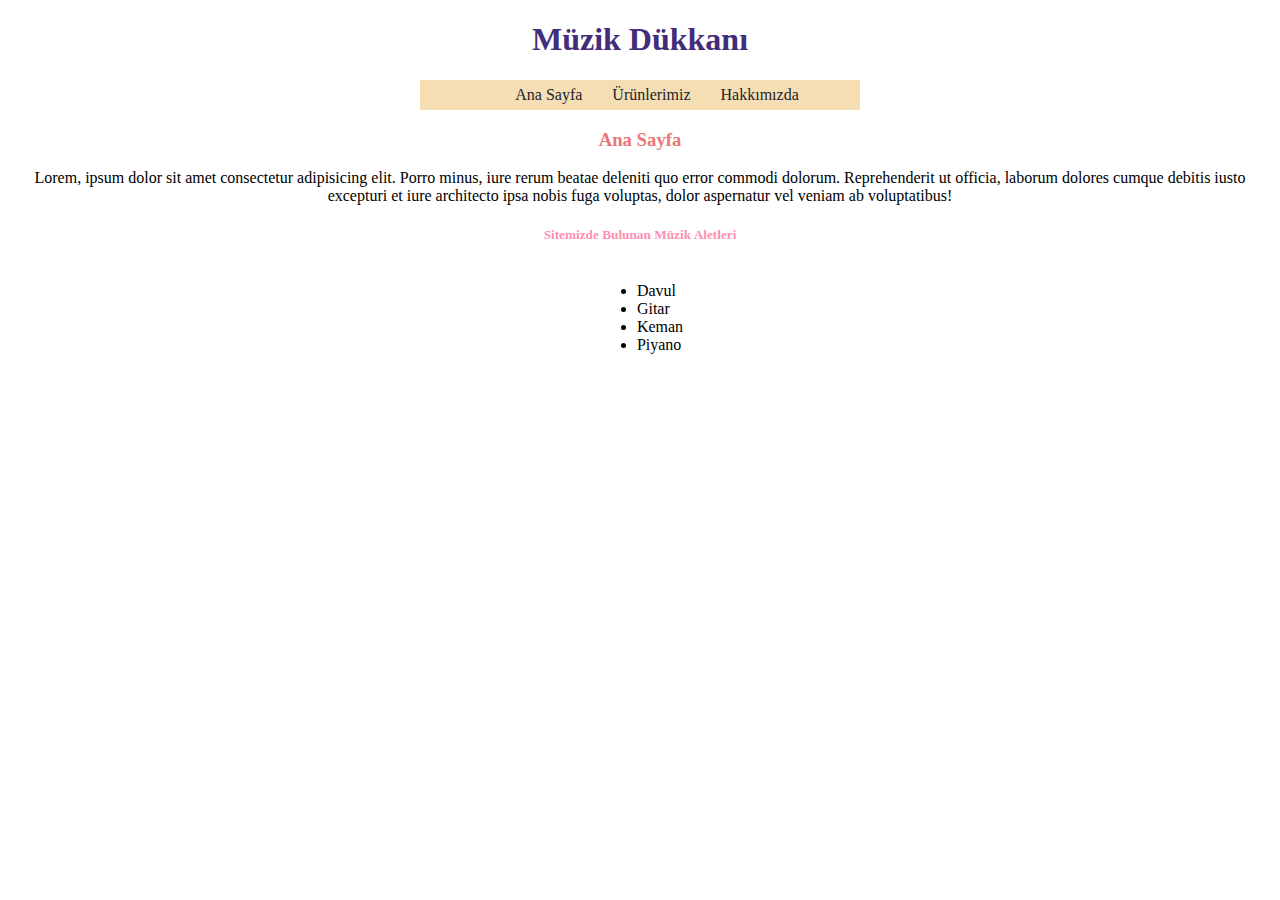
<file: index.html>
<!DOCTYPE html>
<html lang="en">
<head>
    <meta charset="UTF-8">
    <meta http-equiv="X-UA-Compatible" content="IE=edge">
    <meta name="viewport" content="width=device-width, initial-scale=1.0">
    <title>Document</title>
    <link rel="stylesheet" href="css/style.css">
</head>
<body>
    <h1>Müzik Dükkanı</h1>
    <ul class="menubar">
        <li class="menu"><a href="index.html">Ana Sayfa</a></li>
        <li class="menu"><a href="product.html">Ürünlerimiz</a></li>
        <li class="menu"><a href="about.html">Hakkımızda</a></li>
    </ul>
    <h3>Ana Sayfa</h3>
    <p>Lorem, ipsum dolor sit amet consectetur adipisicing elit. Porro minus, iure rerum beatae deleniti quo error commodi dolorum. Reprehenderit ut officia, laborum dolores cumque debitis iusto excepturi et iure architecto ipsa nobis fuga voluptas, dolor aspernatur vel veniam ab voluptatibus!</p>
    <h5>Sitemizde Bulunan Müzik Aletleri</h5>
    <ul id="items">
        <li>Davul</li>
        <li>Gitar</li>
        <li>Keman</li>
        <li>Piyano</li>
    </ul>
</body>
</html>
</file>
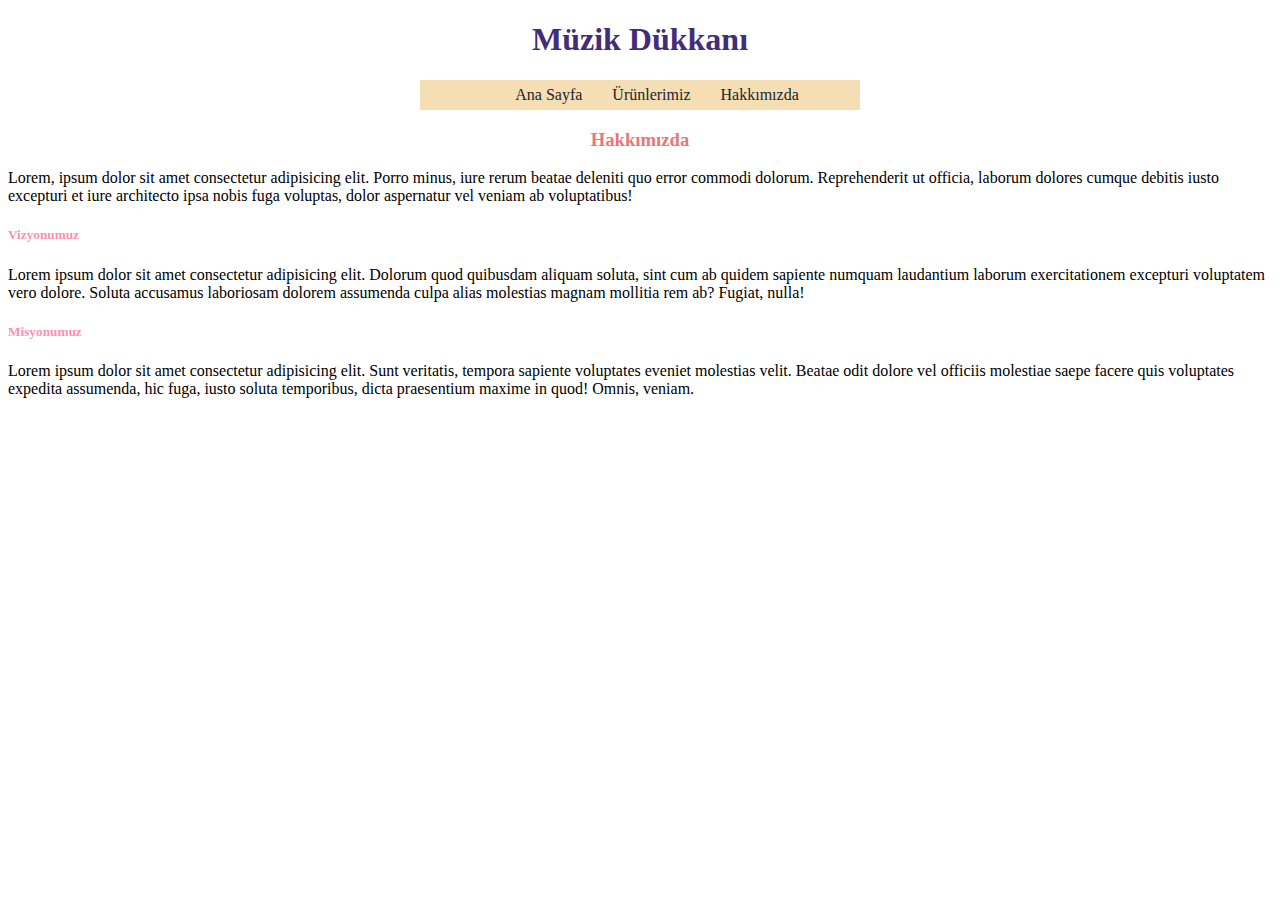
<file: about.html>
<!DOCTYPE html>
<html lang="en">
<head>
    <meta charset="UTF-8">
    <meta http-equiv="X-UA-Compatible" content="IE=edge">
    <meta name="viewport" content="width=device-width, initial-scale=1.0">
    <title>Document</title>
    <link rel="stylesheet" href="css/style.css">
</head>
<body>
    <h1>Müzik Dükkanı</h1>
    <ul class="menubar">
        <li class="menu"><a href="index.html">Ana Sayfa</a></li>
        <li class="menu"><a href="product.html">Ürünlerimiz</a></li>
        <li class="menu"><a href="about.html">Hakkımızda</a></li>
    </ul>
    <h3>Hakkımızda</h3>
    <p style="text-align: left;">Lorem, ipsum dolor sit amet consectetur adipisicing elit. Porro minus, iure rerum beatae deleniti quo error commodi dolorum. Reprehenderit ut officia, laborum dolores cumque debitis iusto excepturi et iure architecto ipsa nobis fuga voluptas, dolor aspernatur vel veniam ab voluptatibus!</p>
    <h5 style="text-align: left;">Vizyonumuz</h5>
    <p style="text-align: left;">Lorem ipsum dolor sit amet consectetur adipisicing elit. Dolorum quod quibusdam aliquam soluta, sint cum ab quidem sapiente numquam laudantium laborum exercitationem excepturi voluptatem vero dolore. Soluta accusamus laboriosam dolorem assumenda culpa alias molestias magnam mollitia rem ab? Fugiat, nulla!</p>
    <h5 style="text-align: left;">Misyonumuz</h5>
    <p style="text-align: left;">Lorem ipsum dolor sit amet consectetur adipisicing elit. Sunt veritatis, tempora sapiente voluptates eveniet molestias velit. Beatae odit dolore vel officiis molestiae saepe facere quis voluptates expedita assumenda, hic fuga, iusto soluta temporibus, dicta praesentium maxime in quod! Omnis, veniam.</p>
</body>
</html>
</file>
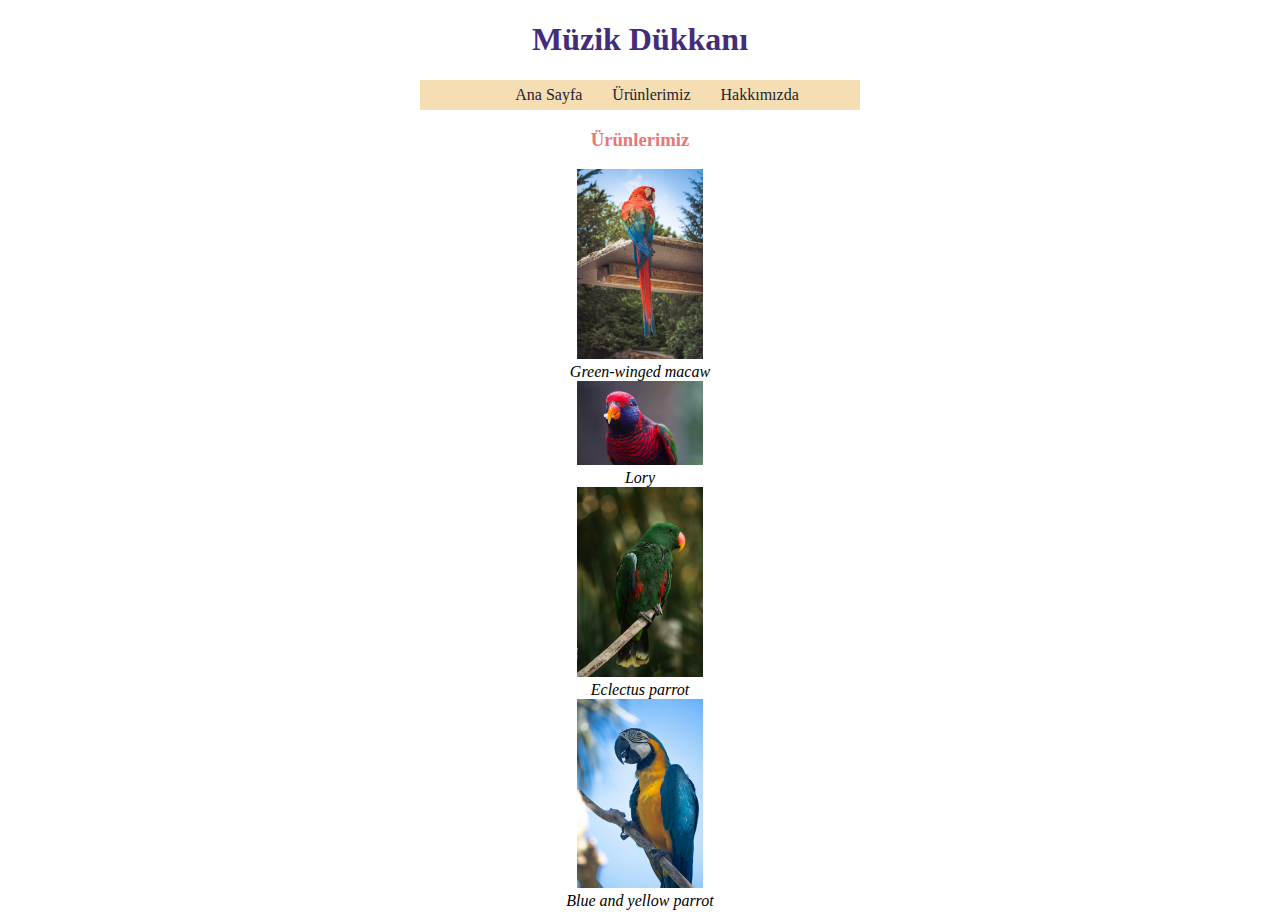
<file: product.html>
<!DOCTYPE html>
<html lang="en">
<head>
    <meta charset="UTF-8">
    <meta http-equiv="X-UA-Compatible" content="IE=edge">
    <meta name="viewport" content="width=device-width, initial-scale=1.0">
    <title>Document</title>
    <link rel="stylesheet" href="css/style.css">
</head>
<body>
    <h1>Müzik Dükkanı</h1>
    <ul class="menubar">
        <li class="menu"><a href="index.html">Ana Sayfa</a></li>
        <li class="menu"><a href="product.html">Ürünlerimiz</a></li>
        <li class="menu"><a href="about.html">Hakkımızda</a></li>
    </ul>
    <h3>Ürünlerimiz</h3>
    <img src="images/pexels-james-frid-1478419.jpg" alt=""><br><cite>Green-winged macaw</cite><br>
    <img src="images/pexels-jimmy-chan-2339342.jpg" alt=""><br><cite>Lory</cite><br>
    <img src="images/pexels-mikhail-nilov-7722518.jpg" alt=""><br><cite>Eclectus parrot</cite><br>
    <img src="images/pexels-oleksandr-pidvalnyi-2078772.jpg" alt=""><br><cite>Blue and yellow parrot</cite>
</body>
</html>
</file>
<file: css/style.css>
body{
    text-align: center;    
}
h1{
    color: #432c7a;
}
h3{
    color: #e97777;
}
h5{
    color: #ff8fb1;
}
.menu{
    display: inline-block;
    margin-right: 6px;
    color: black;
    padding: 6px 10px 6px 10px;
}
.menu a{
    text-decoration: none;
    color: #1b2430;
}
.menu:hover{
    background-color: #efca86;
}
.menubar{
    background-color: wheat;
    text-align: center;
    height: 30px;
    max-width: 400px;
    margin-right: auto;
    margin-left: auto;
}
#items{
    text-align: left;
    display: inline-block;
}
img{
    width: 10%;
    height: 10%;
}
</file>
